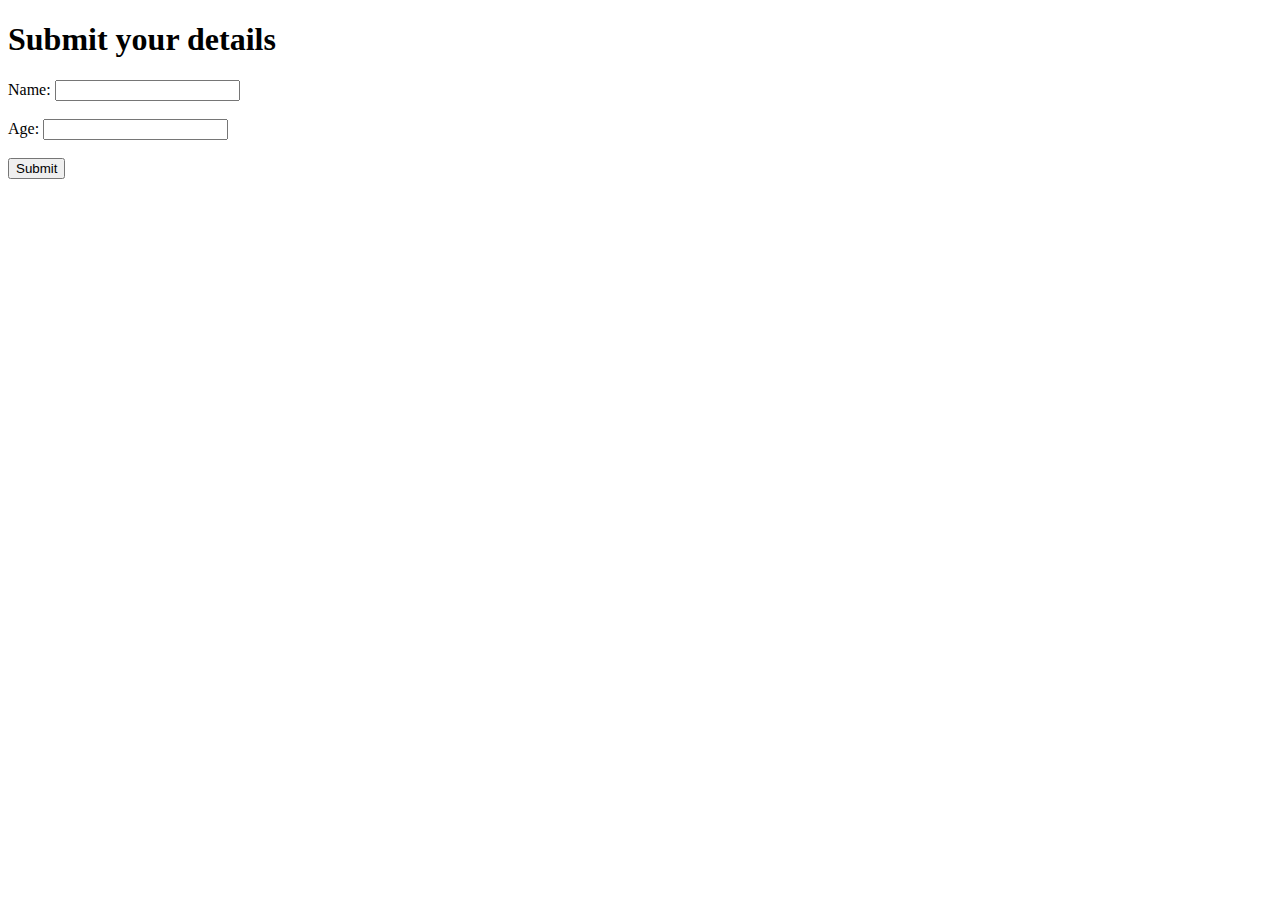
<file: GoogleSpreadSheet.html>
<!DOCTYPE html>
<html lang="en">
<head>
    <meta charset="UTF-8">
    <meta name="viewport" content="width=device-width, initial-scale=1.0">
    <title>Save to Google Spreadsheet</title>
    <script>
        function saveToSpreadsheet() {
            // Get the name and age values from the form
            var name = document.getElementById('name').value;
            var age = document.getElementById('age').value;

            // The URL of your deployed Google Apps Script
            var scriptURL = 'https://script.google.com/macros/s/AKfycbyBktd7mr_Env5BDs28FFYB8ZBMJMGI3AQS03BgPKLDo6Xl_lSZrWNPWv34vIXEzskwrg/exec';  // Replace with the Web App URL

            // Construct the data to send
            var formData = new FormData();
            formData.append('name', name);
            formData.append('age', age);

            // Send the form data to the Google Apps Script
            fetch(scriptURL, { method: 'POST', mode: 'no-cors', body: formData })
                .then(response => response.text())
                .then(response => {
                    alert('Data saved successfully!');
                    console.log(response); // Success message from the Apps Script
                })
                .catch(error => {
                    console.error('Error!', error.message);
                    alert('Failed to save data.');
                });
        }
    </script>
</head>
<body>
    <h1>Submit your details</h1>
    <form onsubmit="event.preventDefault(); saveToSpreadsheet();">
        <label for="name">Name:</label>
        <input type="text" id="name" name="name" required><br><br>

        <label for="age">Age:</label>
        <input type="number" id="age" name="age" required><br><br>

        <button type="submit">Submit</button>
    </form>
</body>
</html>
</file>
